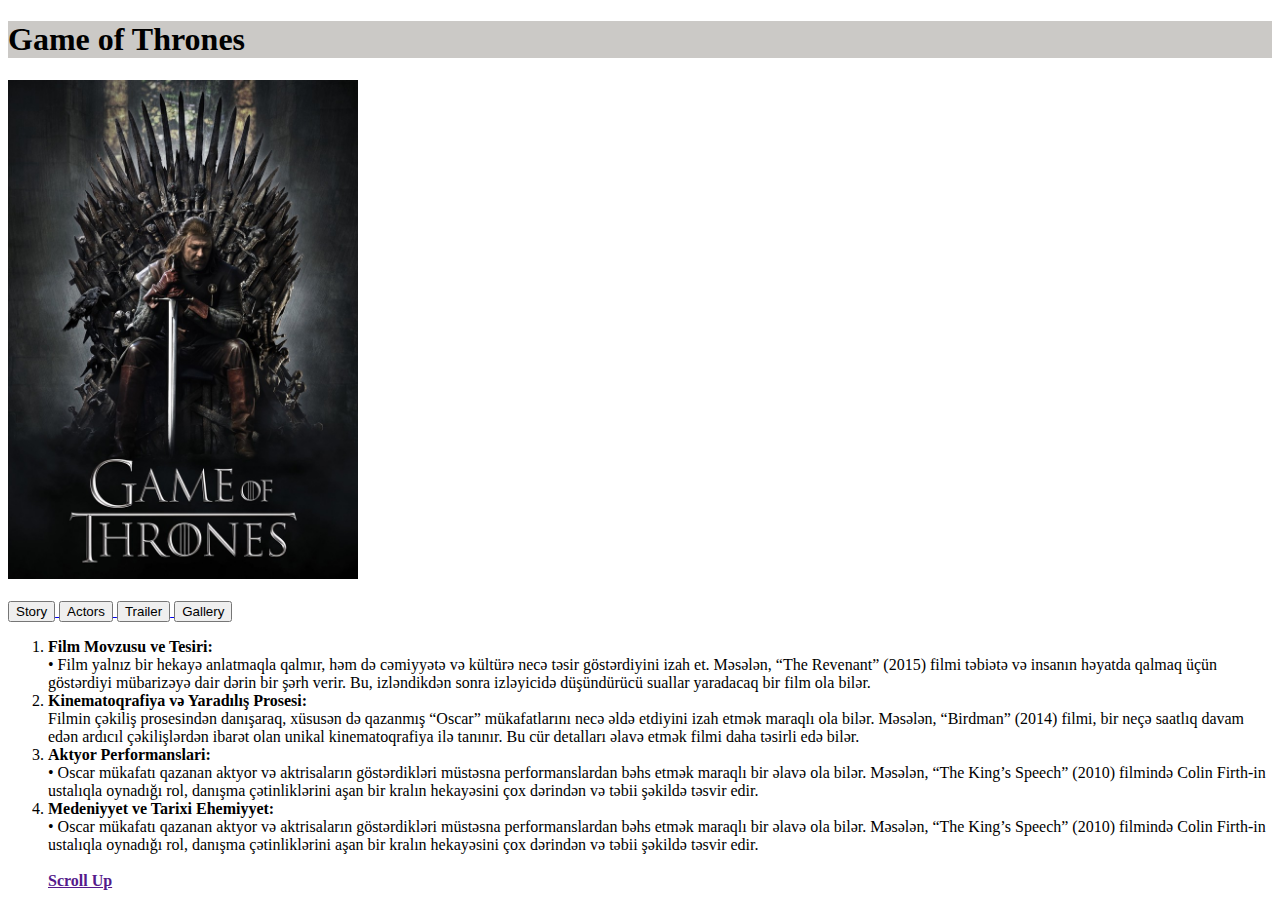
<file: index.html>
<!DOCTYPE html>
<html lang="en">
<head>
    <meta charset="UTF-8">
    <meta name="viewport" content="width=device-width, initial-scale=1.0">
    <title>Game of Thrones</title>
    <link rel="shortcut icon" href="icon film.png" type="image/x-icon">
    <link rel="stylesheet" href="style.css">
</head>
<body>
    <h1>Game of Thrones</h1>
    <img src="game.png" width="350">
    <br>
    <br>
    <a href="index.html">
        <button>Story</button>
    </a>
    <a href="actors.html">
        <button>Actors</button>
    </a>
    <a href="trailer.html">
        <button>Trailer</button>
    </a>
    <a href="gallery.html">
        <button>Gallery</button>
    </a>
    <ol type="1">
        <li><strong>Film Movzusu ve Tesiri: </strong></li>
        •	Film yalnız bir hekayə anlatmaqla qalmır, həm də cəmiyyətə və kültürə necə təsir göstərdiyini izah et. Məsələn, “The Revenant” (2015) filmi təbiətə və insanın həyatda qalmaq üçün göstərdiyi mübarizəyə dair dərin bir şərh verir. Bu, izləndikdən sonra izləyicidə düşündürücü suallar yaradacaq bir film ola bilər.
        <li><strong>Kinematoqrafiya və Yaradılış Prosesi:</strong></li>
        Filmin çəkiliş prosesindən danışaraq, xüsusən də qazanmış “Oscar” mükafatlarını necə əldə etdiyini izah etmək maraqlı ola bilər. Məsələn, “Birdman” (2014) filmi, bir neçə saatlıq davam edən ardıcıl çəkilişlərdən ibarət olan unikal kinematoqrafiya ilə tanınır. Bu cür detalları əlavə etmək filmi daha təsirli edə bilər.
        <li><strong>Aktyor Performanslari:</strong></li>
        • Oscar mükafatı qazanan aktyor və aktrisaların göstərdikləri müstəsna performanslardan bəhs etmək maraqlı bir əlavə ola bilər. Məsələn, “The King’s Speech” (2010) filmində Colin Firth-in ustalıqla oynadığı rol, danışma çətinliklərini aşan bir kralın hekayəsini çox dərindən və təbii şəkildə təsvir edir.
        <li><strong>Medeniyyet ve Tarixi Ehemiyyet:</strong></li>
        • Oscar mükafatı qazanan aktyor və aktrisaların göstərdikləri müstəsna performanslardan bəhs etmək maraqlı bir əlavə ola bilər. Məsələn, “The King’s Speech” (2010) filmində Colin Firth-in ustalıqla oynadığı rol, danışma çətinliklərini aşan bir kralın hekayəsini çox dərindən və təbii şəkildə təsvir edir.
        <br>
        <br>
        <a href="">
            <b>Scroll Up</b>
        </a>


        


    
        
    </ol>
    

    
    
    
</body>
</html>
</file>
<file: style.css>
h1 {
    background-color: rgb(203, 201, 198); color: black;
}
h3 {
    background-color: rgba(238, 145, 23, 0.248);
}
h3 {
    background-color: rgb(224, 221, 217);
} h2 {
    background-color: rgb(190, 189, 186);
}
</file>
